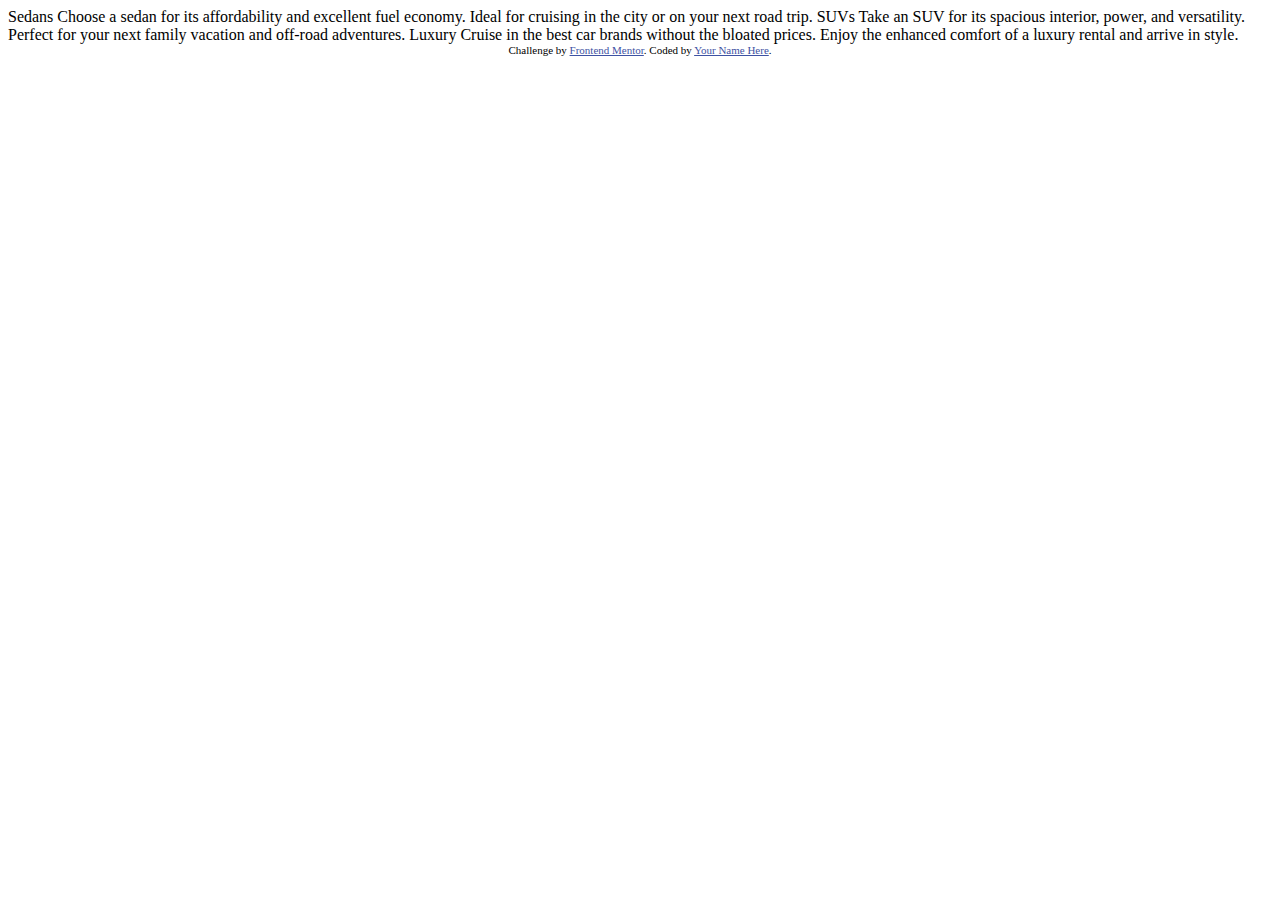
<file: index.html>
<!DOCTYPE html>
<html lang="en">
<head>
  <meta charset="UTF-8">
  <meta name="viewport" content="width=device-width, initial-scale=1.0"> <!-- displays site properly based on user's device -->

  <link rel="icon" type="image/png" sizes="32x32" href="./images/favicon-32x32.png">
  
  <title>Frontend Mentor | 3-column preview card component</title>

  <!-- Feel free to remove these styles or customise in your own stylesheet 👍 -->
  <style>
    .attribution { font-size: 11px; text-align: center; }
    .attribution a { color: hsl(228, 45%, 44%); }
  </style>
</head>
<body>
  
  Sedans
  Choose a sedan for its affordability and excellent fuel economy. Ideal for cruising in the city 
  or on your next road trip.

  SUVs
  Take an SUV for its spacious interior, power, and versatility. Perfect for your next family vacation 
  and off-road adventures.

  Luxury
  Cruise in the best car brands without the bloated prices. Enjoy the enhanced comfort of a luxury 
  rental and arrive in style.
  
  <div class="attribution">
    Challenge by <a href="https://www.frontendmentor.io?ref=challenge" target="_blank">Frontend Mentor</a>. 
    Coded by <a href="#">Your Name Here</a>.
  </div>
</body>
</html>
</file>
